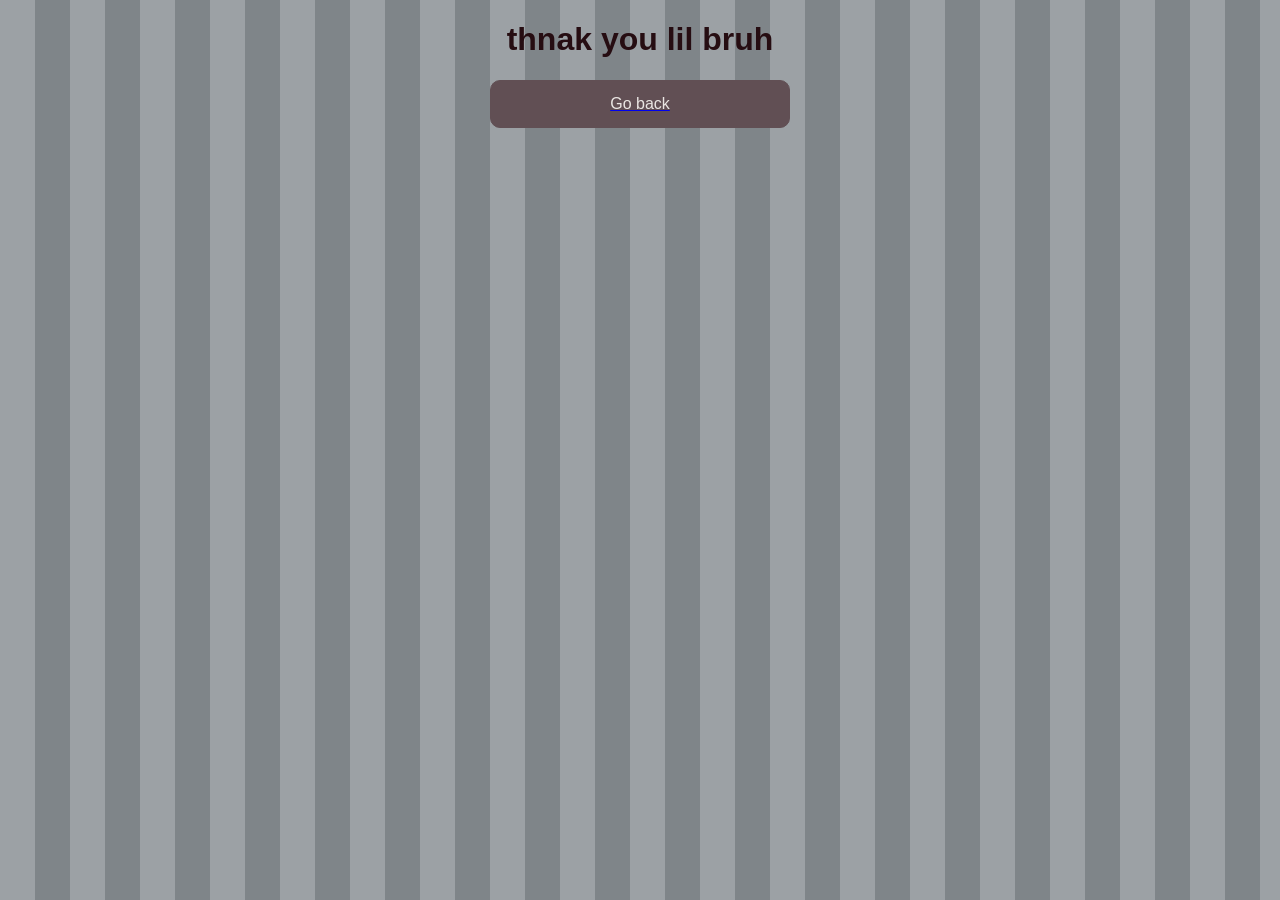
<file: thank-you.html>
<!doctype html>
<html class="no-js" lang="en">

<head>
  <meta charset="utf-8">
  <title>Responsive Layouts</title>
  <meta name="description" content="This site will serve as the hub for many sub responsive layouts">
  <meta name="viewport" content="width=device-width, initial-scale=1">

  <meta property="og:title" content="">
  <meta property="og:type" content="">
  <meta property="og:url" content="">
  <meta property="og:image" content="">

  <link rel="preconnect" href="https://fonts.googleapis.com">
  <link rel="preconnect" href="https://fonts.gstatic.com" crossorigin>
  <link href="https://fonts.googleapis.com/css2?family=Pixelify+Sans&display=swap" rel="stylesheet">

  <link rel="manifest" href="site.webmanifest">
  <link rel="icon" href="icon.png">
  <!-- Place favicon.ico in the root directory -->
   
  <link rel="stylesheet" href="css/normalize.css">
  <link rel="stylesheet" href="css/main.css">

  <meta name="theme-color" content="#fafafa">
</head>

<body>

<h1>thnak you lil bruh</h1>


<div>
  <a href="index.html">
  <button class="choice-button">
      Go back
  </button>
  </a>
</div>













  <script src="js/main.js"></script>
</body>

</html>
</file>
<file: css/main.css>
html {
    scroll-behavior: smooth;
    scroll-padding-top: 180px;
    scroll-padding-bottom: 180px ;
}

body{
background: repeating-linear-gradient(
    90deg,
    #9ca1a5 0%,
    #9ca1a5 50%,
    #7f8589 50%,
    #7f8589 100% );

background-size: 70px 100%;

font-family: "p22-1722-pro", sans-serif;
font-weight: 400;
font-style: normal;
font-size: 16px;
color: #260d12;
text-align: center;
margin: 0;
padding: 0;
width: 100%;
overflow-x: hidden;
}

.empty-space{
    padding-top: 200px;
    padding-bottom: 200px;
}

/* wrappers */
.hero-wrapper {
    display: flex;
    justify-content: center;
    align-items: center;
    text-align: center;
    flex-direction: column;
    width: 100%;
    padding: 75px 20px;
}

.parent-wrapper {
    display: flex;
    justify-content: center;
    align-items: center;
    flex-direction: column;
    position: relative;

    width: 100%;
    box-sizing: border-box;
}

.question-wrapper {
    display: flex;
    justify-content: center;
    background-color: #eae6e3;
    color: #614f54;
    padding: 30px 10px;

    margin: 0 auto 15px auto;
    align-self: center;
    width: 100%;
    max-width: 1040px;

    width: calc(100% - 40px); /* Gives you a 20px gap on the left and right */
    box-sizing: border-box;   

    outline: 1.5px solid #a6916e;
    outline-offset: -6px;
    box-shadow: 0px 0px 11px #00000049;
}

.choice-wrapper {
    width: 100%;
    max-width: 1040px; 
    margin: 0 auto;     
    padding: 0 20px;   
}

.direction-wrapper{
    display: flex;
    justify-content: space-between;
    padding-inline: 23px 39px;

}


/* buttons */
.choice-button {
    background-color: #614f54;
    color: #eae6e3;
    transition-duration: 0.4s;
    border-radius: 10px;
    padding: 14px 20px;
    margin: 15px auto;

    display: block;
    width: 100%;
    max-width: 300px;
    box-sizing: border-box;

    cursor: pointer;
    border: 1px solid #614f54; 
}
.choice-button:hover {
    background-color: #b2969e; 
    color: #eae6e3;
}

.command-button {
    background-color: #4a4e51;
    color: #eae6e3;
    transition-duration: 0.4s;
    border-radius: 10px;
    padding: 6px 8px;
    margin: 0 auto 15px auto;

    
    width: 100%;
    max-width: 300px;

    cursor: pointer;
    border: 1px solid #4a4e51;
}
.command-button:hover {
    background-color: #9ca1a5; 
    color: #eae6e3;
    text-decoration: none;
}


/* images */
.hero-img {
    width: 100%;
    max-width: 1000px;
    height: auto;
    display: block;
    margin: 0 auto;
}
</file>
